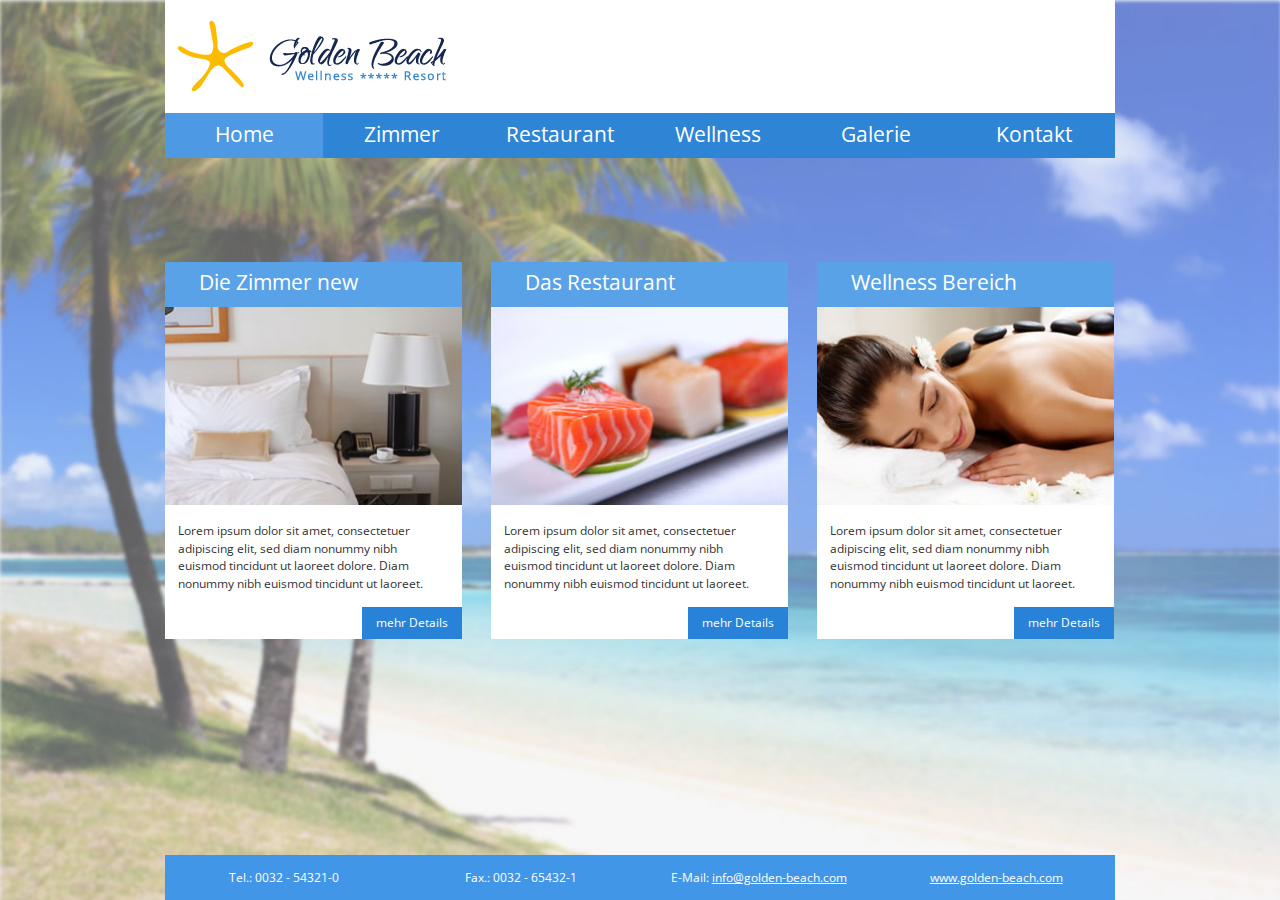
<file: index.html>
<!doctype html>
<html>
<head>
<meta charset="UTF-8">
<title>Hotel Wellness</title>
<link href="css/desktop_Step12.css" rel="stylesheet" type="text/css">
<link href="http://fonts.googleapis.com/css?family=Open+Sans" rel="stylesheet" type="text/css">
</head>

<body class="bg_home">
<div class="wrapper">
  <header><img src="bilder/goldenbeach.png" />
   	<a id="toggleNav" class="toggle-nav" href="#navMain">Menü</a>
    <nav id="nav">
      <ul id="navMain" class="main-nav">
        <li class="active"><a href="#">Home</a></li> 
        <li><a href="#">Zimmer</a></li>  
        <li><a href="#">Restaurant</a></li> 
        <li><a href="#">Wellness</a></li>  
        <li><a href="#">Galerie</a></li> 
        <li><a href="Step12_Kontakt.html">Kontakt</a></li>
      </ul> 
    </nav>
  </header>
  <section>
    <article>
      <h2>Die Zimmer new</h2>
      <img src="bilder/rooms.jpg" />
      <p>Lorem ipsum dolor sit amet, consectetuer adipiscing elit, sed diam nonummy nibh euismod tincidunt ut laoreet dolore. Diam nonummy nibh euismod tincidunt ut laoreet.</p>
      <a href="#">mehr Details</a></article>
    <article>
      <h2>Das Restaurant</h2>
      <img src="bilder/restaurant.jpg" />
      <p>Lorem ipsum dolor sit amet, consectetuer adipiscing elit, sed diam nonummy nibh euismod tincidunt ut laoreet dolore. Diam nonummy nibh euismod tincidunt ut laoreet.</p>
      <a href="#">mehr Details</a></article>
    <article class="last-article">
      <h2>Wellness Bereich</h2>
      <img src="bilder/wellness.jpg" />
      <p>Lorem ipsum dolor sit amet, consectetuer adipiscing elit, sed diam nonummy nibh euismod tincidunt ut laoreet dolore. Diam nonummy nibh euismod tincidunt ut laoreet.</p>
      <a href="#">mehr Details</a></article>
  </section>
  <footer>
    <ul>
      <li>Tel.: 0032 - 54321-0</li>
      <li>Fax.: 0032 - 65432-1</li>
      <li>E-Mail: <a href="mailto:info@golden-beach.com">info@golden-beach.com</a></li>
      <li><a href="http://www.golden-beach.com">www.golden-beach.com</a></li>
    </ul>
  </footer>
</div>
</body>
</html>
</file>
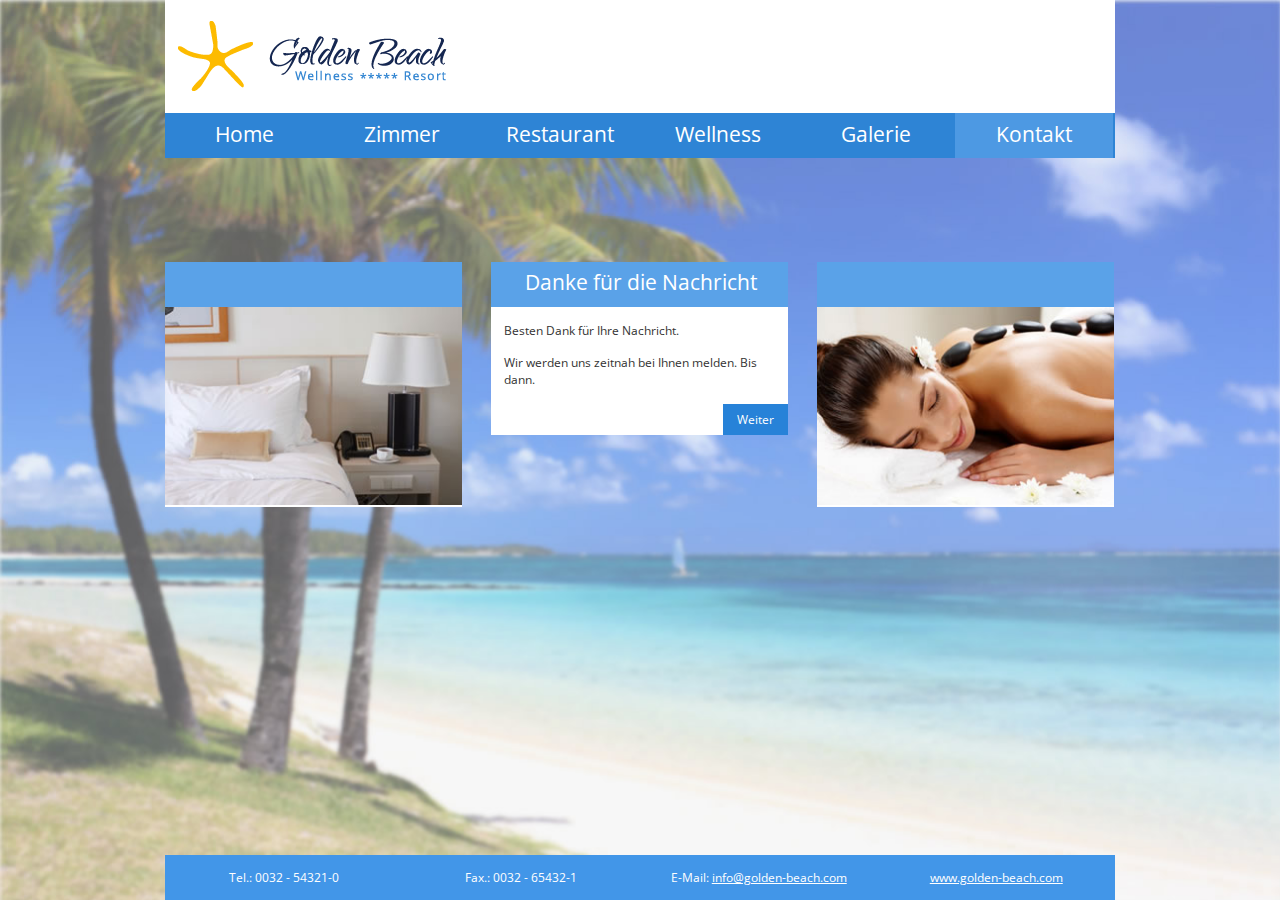
<file: Step12_Danke.html>
<!doctype html>
<html>
<head>
<meta charset="UTF-8">
<title>Hotel Wellness - Kontakt</title>
<link href="css/desktop_Step12.css" rel="stylesheet" type="text/css">
<link href="http://fonts.googleapis.com/css?family=Open+Sans" rel="stylesheet" type="text/css">
</head>

<body class="bg_home">
<div class="wrapper">
  <header><img src="bilder/goldenbeach.png" />
   	<a id="toggleNav" class="toggle-nav" href="#navMain">Menü</a>
    <nav id="nav">
      <ul id="navMain" class="main-nav">
        <li><a href="index.html">Home</a></li> 
        <li><a href="#">Zimmer</a></li>  
        <li><a href="#">Restaurant</a></li> 
        <li><a href="#">Wellness</a></li>  
        <li><a href="#">Galerie</a></li> 
        <li class="active"><a href="#">Kontakt</a></li>
      </ul> 
    </nav>
  </header>
  <section>
    <article>
      <h2>&nbsp;</h2>
      <img src="bilder/rooms.jpg" /></article>
    <article>
      <h2>Danke für die Nachricht</h2>
      <p>Besten Dank für Ihre Nachricht.</p>
      <p>Wir werden uns zeitnah bei Ihnen melden. Bis dann.</p>
      <a href="index.html">Weiter</a></article>
    <article class="last-article">
      <h2>&nbsp;</h2>
      <img src="bilder/wellness.jpg" /></article>
  </section>
  <footer>
    <ul>
      <li>Tel.: 0032 - 54321-0</li>
      <li>Fax.: 0032 - 65432-1</li>
      <li>E-Mail: <a href="mailto:info@golden-beach.com">info@golden-beach.com</a></li>
      <li><a href="http://www.golden-beach.com">www.golden-beach.com</a></li>
    </ul>
  </footer>
</div>
</body>
</html>
</file>
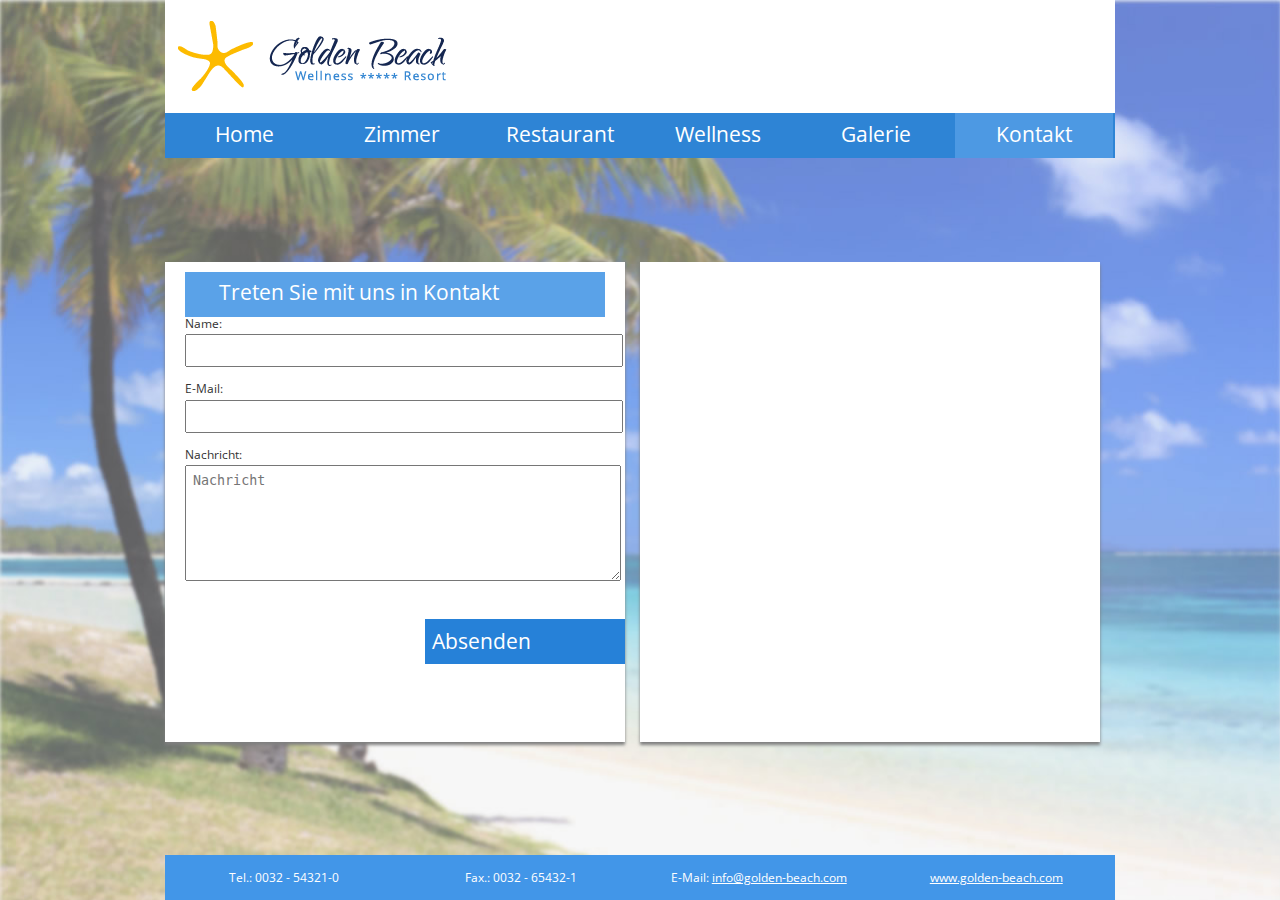
<file: Step12_Kontakt.html>
<!doctype html>
<html>
<head>
<meta charset="UTF-8">
<title>Hotel Wellness - Kontakt</title>
<link href="css/desktop_Step12.css" rel="stylesheet" type="text/css">
<link href="http://fonts.googleapis.com/css?family=Open+Sans" rel="stylesheet" type="text/css">
</head>

<body class="bg_home">
<div class="wrapper">
  <header><img src="bilder/goldenbeach.png" />
   	<a id="toggleNav" class="toggle-nav" href="#navMain">Menü</a>
    <nav id="nav">
      <ul id="navMain" class="main-nav">
        <li><a href="index.html">Home</a></li> 
        <li><a href="#">Zimmer</a></li>  
        <li><a href="#">Restaurant</a></li> 
        <li><a href="#">Wellness</a></li>  
        <li><a href="#">Galerie</a></li> 
        <li class="active"><a href="#">Kontakt</a></li>
      </ul> 
    </nav>
  </header>
  <section id="form">
  <article class="contact-box">
    <h2>Treten Sie mit uns in Kontakt</h2>
    <form action="kontaktformular.php" method="post" name="anfrage" id="anfrage">
      <label for="name">Name:</label>
      <br>
      <input name="name" type="text" required class="form-design" id="name" form="anfrage" tabindex="1" title="Name" maxlength="20"><br>
      <label for="email">E-Mail:</label>
      <br>
<input name="email" type="email" required class="form-design" id="email" form="anfrage" tabindex="2" title="E-Mail">
      
      <br>
      <label for="nachricht">Nachricht:</label>
      <br>
<textarea name="nachricht" required class="form-design form-hight" id="nachricht" form="anfrage" placeholder="Nachricht" tabindex="3"></textarea>
<br>
<input name="button" type="submit" class="form-design form-btn" id="sent" form="anfrage" tabindex="4" value="Absenden">
&nbsp;
    </form>
</article>
  <article class="lastarticle contact-box">
<iframe src="https://www.google.com/maps/embed?pb=!1m18!1m12!1m3!1d61673.89179827132!2d9.80903193364107!3d46.910059623640045!2m3!1f0!2f0!3f0!3m2!1i1024!2i768!4f13.1!3m3!1m2!1s0x4784ae4e0b0c6f1b%3A0x1661a27ee92ad8e8!2s7247+Saas+im+Pr%C3%A4ttigau%2C+Schweiz!5e0!3m2!1sde!2sus!4v1529319327495" width="100%" height="450" frameborder="0" style="border:0" allowfullscreen></iframe>
  </article>
  </section>
  <footer>
    <ul>
      <li>Tel.: 0032 - 54321-0</li>
      <li>Fax.: 0032 - 65432-1</li>
      <li>E-Mail: <a href="mailto:info@golden-beach.com">info@golden-beach.com</a></li>
      <li><a href="http://www.golden-beach.com">www.golden-beach.com</a></li>
    </ul>
  </footer>
</div>
</body>
</html>
</file>
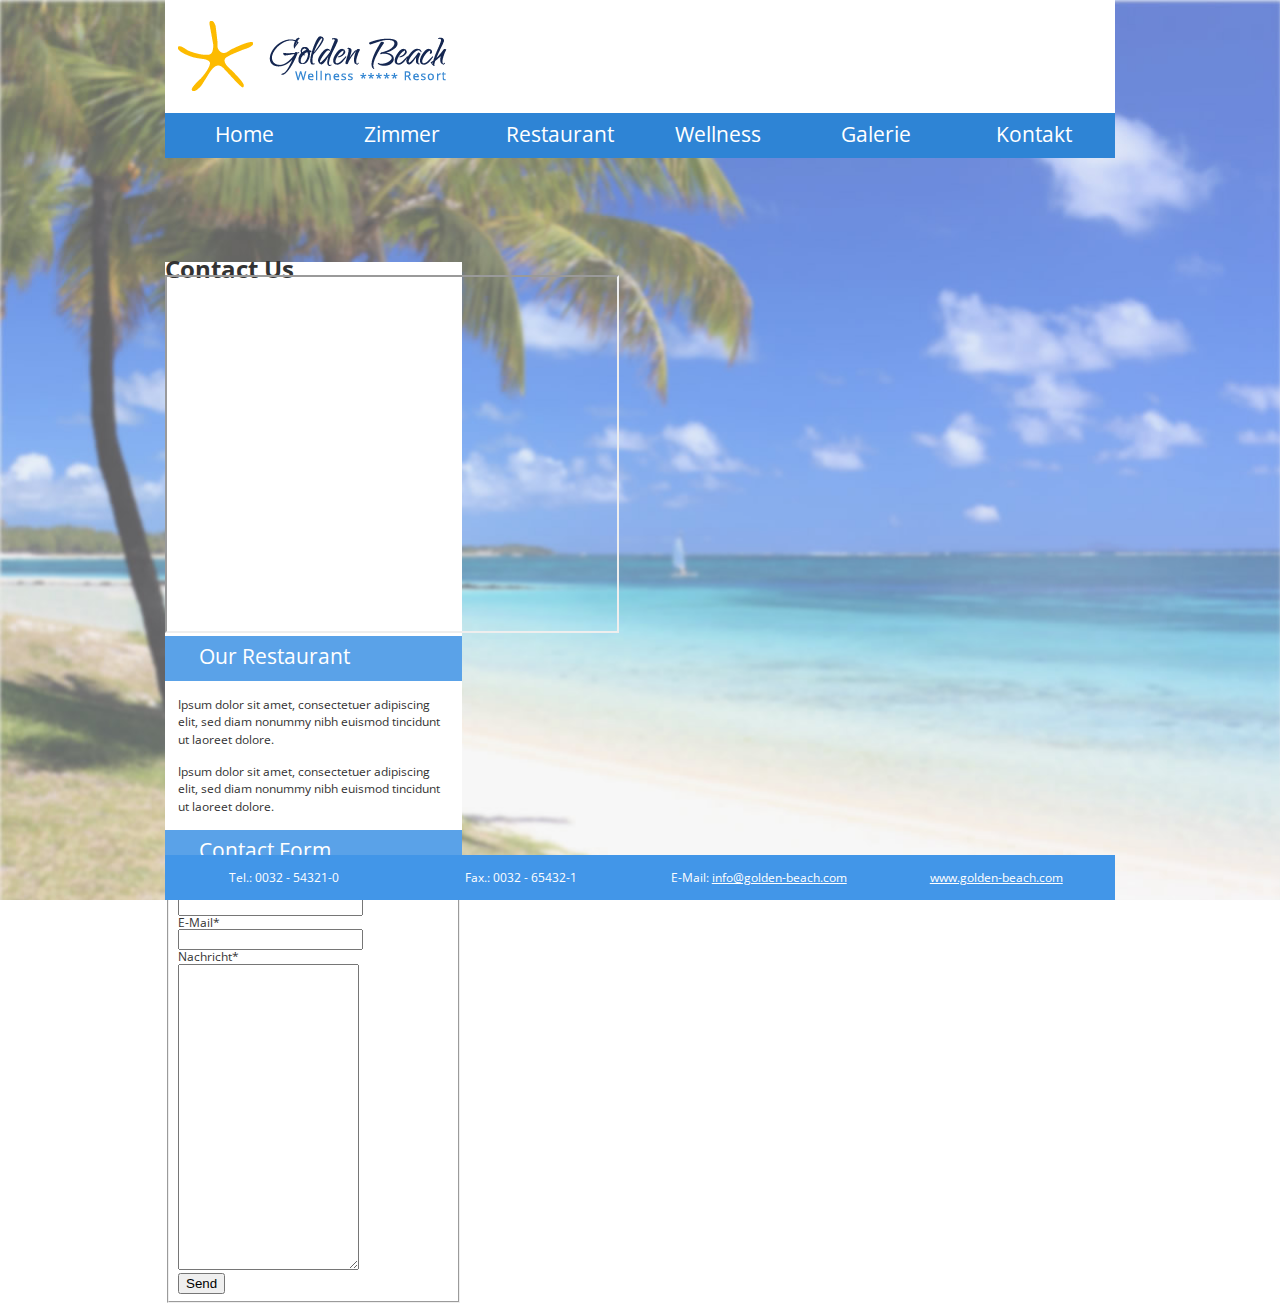
<file: Step12_Kontakt_reinegg.html>
<!doctype html>
<html>
<head>
<meta charset="UTF-8">
<title>Unbenanntes Dokument</title>
<link href="css/desktop_Step12.css" rel="stylesheet" type="text/css">
<link href="http://fonts.googleapis.com/css?family=Open+Sans" rel="stylesheet" type="text/css">
</head>

<body class="bg_home">
<div class="wrapper">
  <header><img src="bilder/goldenbeach.png" />
   	<a id="toggleNav" class="toggle-nav" href="#navMain">Menü</a>
    <nav id="nav">
      <ul id="navMain" class="main-nav">
        <li><a href="#">Home</a></li> 
        <li><a href="#">Zimmer</a></li>  
        <li><a href="#">Restaurant</a></li> 
        <li><a href="#">Wellness</a></li>  
        <li><a href="#">Galerie</a></li> 
        <li><a href="#">Kontakt</a></li>
      </ul> 
    </nav>
  </header>
  <section>
   	<article>
				<div class="block_headline">
					<h1>Contact Us</h1>
				</div>
				<div class="block_fullwidth contact">
						<div class="left">
							<iframe width="450" height="354" src="http://maps.google.de/maps?f=q&amp;source=s_q&amp;hl=de&amp;geocode=&amp;q=Adobe+Systems+GbmH,+K%C3%B6ln&amp;aq=0&amp;oq=adobe&amp;sll=50.75968,6.096525&amp;sspn=0.38484,0.617294&amp;ie=UTF8&amp;hq=Adobe+Systems+GbmH,&amp;hnear=K%C3%B6ln,+Nordrhein-Westfalen&amp;t=m&amp;z=14&amp;iwloc=A&amp;cid=12576824537088618790&amp;ll=50.92404,6.96692&amp;output=embed"></iframe>
						</div>
						<div class="right">
							<h2>Our Restaurant</h2>
							<p>Ipsum dolor sit amet, consectetuer adipiscing elit, sed diam nonummy nibh euismod tincidunt ut laoreet dolore.</p>
							<p>Ipsum dolor sit amet, consectetuer adipiscing elit, sed diam nonummy nibh euismod tincidunt ut laoreet dolore.</p>
								<h2>Contact Form</h2>
								  <form method="post" action="#" name="formular" id="formular">
									<fieldset>
										<div class="input-line">
											<label>Name*</label>
											<div class="input-bg">
											<input type="text" name="name" value="" />
											</div>
										</div> 
										<div class="input-line">
											<label>E-Mail*</label>
											<div class="input-bg">
											<input type="text" name="email" value="" />
											</div>
										</div>
										<div class="input-line">
											<label>Nachricht*</label>
											<div class="textarea-bg">
											<textarea name="message" cols="20" rows="20"></textarea>
											</div>
										</div>
											<button type="submit" name="send">Send</button>
									</fieldset>
								</form>
						</div>
						<div class="clear"></div>
					</div>
			</article>
  </section>
  <footer>
    <ul>
      <li>Tel.: 0032 - 54321-0</li>
      <li>Fax.: 0032 - 65432-1</li>
      <li>E-Mail: <a href="mailto:info@golden-beach.com">info@golden-beach.com</a></li>
      <li><a href="http://www.golden-beach.com">www.golden-beach.com</a></li>
    </ul>
  </footer>
</div>
</body>
</html>
</file>
<file: css/desktop_Step12.css>
@charset "UTF-8";
body {
	background-color: #B1B1B1;
	margin: 0;
	padding: 0;
	font-family: 'Open Sans', sans-serif;
	color:  #333;
	font-size: 75%;
	line-height: 113%;
}
h1, h2, h3, h4, h5, h6, p, ul, ol {
	padding:0;
	margin:0;
}
.bg_home {
	background:url(../bilder/bg_home.jpg);
	background-attachment:fixed;
	-moz-background-size:cover;
	-webkit-background-size:cover;
	background-size:cover;
}	
.wrapper {
	width: 90%;
	max-width: 950px;
	margin: 0 auto;
}
header {
	background-color:#fff;
}
header img {
	margin: 21px 0 19px 13px;
}
nav {
	background-color:  #2e84d5;
	height:45px;
	width: 100%;
}
nav li {
	list-style-type:none;
	float:left;
}	
nav li a {
	width:158px;
	height:30px;
	display:block;
	text-align:center;
	font-size:175%;
	color:#FFF;
	text-decoration:none;
	padding-top:15px;
}	
nav li a:hover, nav li.active {
	background-color:  #4d99e3;
}	
article {
	background-color:#FFF;
	width:31.3%;
	float:left;
	margin-right:3%;
	margin-top:104px;
}
.last-article {
	margin-right:0px;
}	
h2 {
	background-color:  rgba(72, 152, 230, 0.9);
	height: 31px;
}
section article h2 {
	padding:14px 0 0 34px;
	font-size:175%;
	color:#FFF;
	font-weight:normal;
}
section article p {
	margin:15px 17px 15px 13px;
	line-height:145%;
}
section article a {
	background-color:  #2782d8;
	padding:9px 14px;
	color:#FFF;
	text-decoration:none;
	float:right;
}
section article a:hover {
	background-color: #1E63A5;
}
footer {
	background-color:  #4296e8;
	height: 45px;
	width: 90%;
	max-width: 950px;
	position:fixed;
	bottom:0;
}
footer li {
	list-style-type:none;
	float:left;
	width:25%;
	text-align:center;
	font-size:133%;
	color:#FFF;
	padding-top:16px;
}	
footer li a {
	color:#fff;
}	 

footer li {
	font-size:100%;
	}

section article img {
	width: 100%;
}

@media (max-width: 1072px){
nav ul li  {
	width:16.6666%;
	}
nav  li a {
	width:100%;
	font-size:125%;
	}

section article h2 {
	padding:14px 0 0 34px;
	font-size:150%;
	}
}

@media (max-width: 634px){

article {
	width:100%;
	margin-top:52px;
	}

.last-article {
	margin-bottom:82px;
	}	
	
nav {
	height: auto;
	}	
	
nav ul li {
	float:none;
	width:86.6666%;
	margin: 0 auto;
	}	
	
nav ul li a {
	height: 12px;
	font-size: 125%;
	padding: 7px 0;
	}	
	
	
/*footer - Elemente untereinander */

footer {
		
	height: 100px;
	}
footer li {
	font-size:100%;
	line-height: 0.5;
	float:none;
	width:86.6666%;
	margin: 0 auto;
	}
	
	
}


@media (max-width: 389px){
	
	header img {
	height: auto;
	width: 70%;
	}
}

 /*----------------------------------------------------------------------------- */
 /*                      Toggle-Nav-Styles im Basis-Layout                        */
 /* ----------------------------------------------------------------------------- */
header {
    position: relative;
}

/* Menü-Link im Header zum Ein-und Ausblenden des Menüs */
a.toggle-nav {
	display: inline-block;
	position: absolute;
	right: 2%;
	top: 0.5em;
	text-decoration: none;
	-webkit-border-radius: 0.4em;
	-moz-border-radius: 0.4em;
	border-radius: 0.4em;
	cursor: pointer;
	padding: 0.357em;
	color: #D0E4F2;
	background: #2782d8;
	border: 1px solid #2782d8;
}

a.toggle-nav:hover {
	border: 1px solid #1E63A5;
	background: #1E63A5;
}


/* ----------------------------------------------------------------------------- *
 *        Beispiel Toggle-Navigation mit :target ohne JS im Basis-Layout         *
 * ----------------------------------------------------------------------------- */

/* Navigations-Leiste ausblenden */
#navMain {
    display: none;
}
	/* Navigations-Leiste anzeigen wenn URL auf "xyz.html#navMain" endet*/
#navMain:target {
    display: block;
}

/* ----------------------------------------------------------------------------- *
 *                  Beispiel Toggle-Navigation ab "Tablet-Grösse"                  *
 * ----------------------------------------------------------------------------- */
@media only screen and (min-width: 635px) {
	
	/* Navigations-Leiste anzeigen in  Viewports ab "Tablet-Grösse" */
#navMain {
       display: block;
    }

    /* Menü-Button verstecken in  Viewports ab "Tablet-Grösse" */
a.toggle-nav {
       display: none;
    }
}



/* ----------------------------------------------------------------------------- *
 *                  Layout Detailseite Kontakt                  *
 * ----------------------------------------------------------------------------- */

#form article {
	width: 420px;
	background-color: #FFFFFF;
	margin-bottom: 126px;
	float: left;
	margin-right: 15px;
	-webkit-box-shadow: 0px 3px 3px #7F7F7F;
	box-shadow: 0px 3px 3px #7F7F7F;
}

.contact-box {
	width: 420px;
	height: 450px;
	padding: 10px 20px 20px;
}
.form-design {
	width: 100%;
	margin-bottom: 15px;
	padding-top: 7px;
	padding-right: 7px;
	padding-bottom: 7px;
	padding-left: 7px;
	margin-top: 4px;
}
.form-hight {
	height: 100px;
}
.form-btn {
font-family: 'Open Sans', sans-serif;
font-weight: normal;
font-size: 21px;
border: none;
float: right;
background-color: rgb(38,129,216);
width: 200px;
height: 45px;
line-height: 120%;
color: rgb(255,255,255);
text-align: left;
margin: 20px -20px -20px 0;
}
</file>
